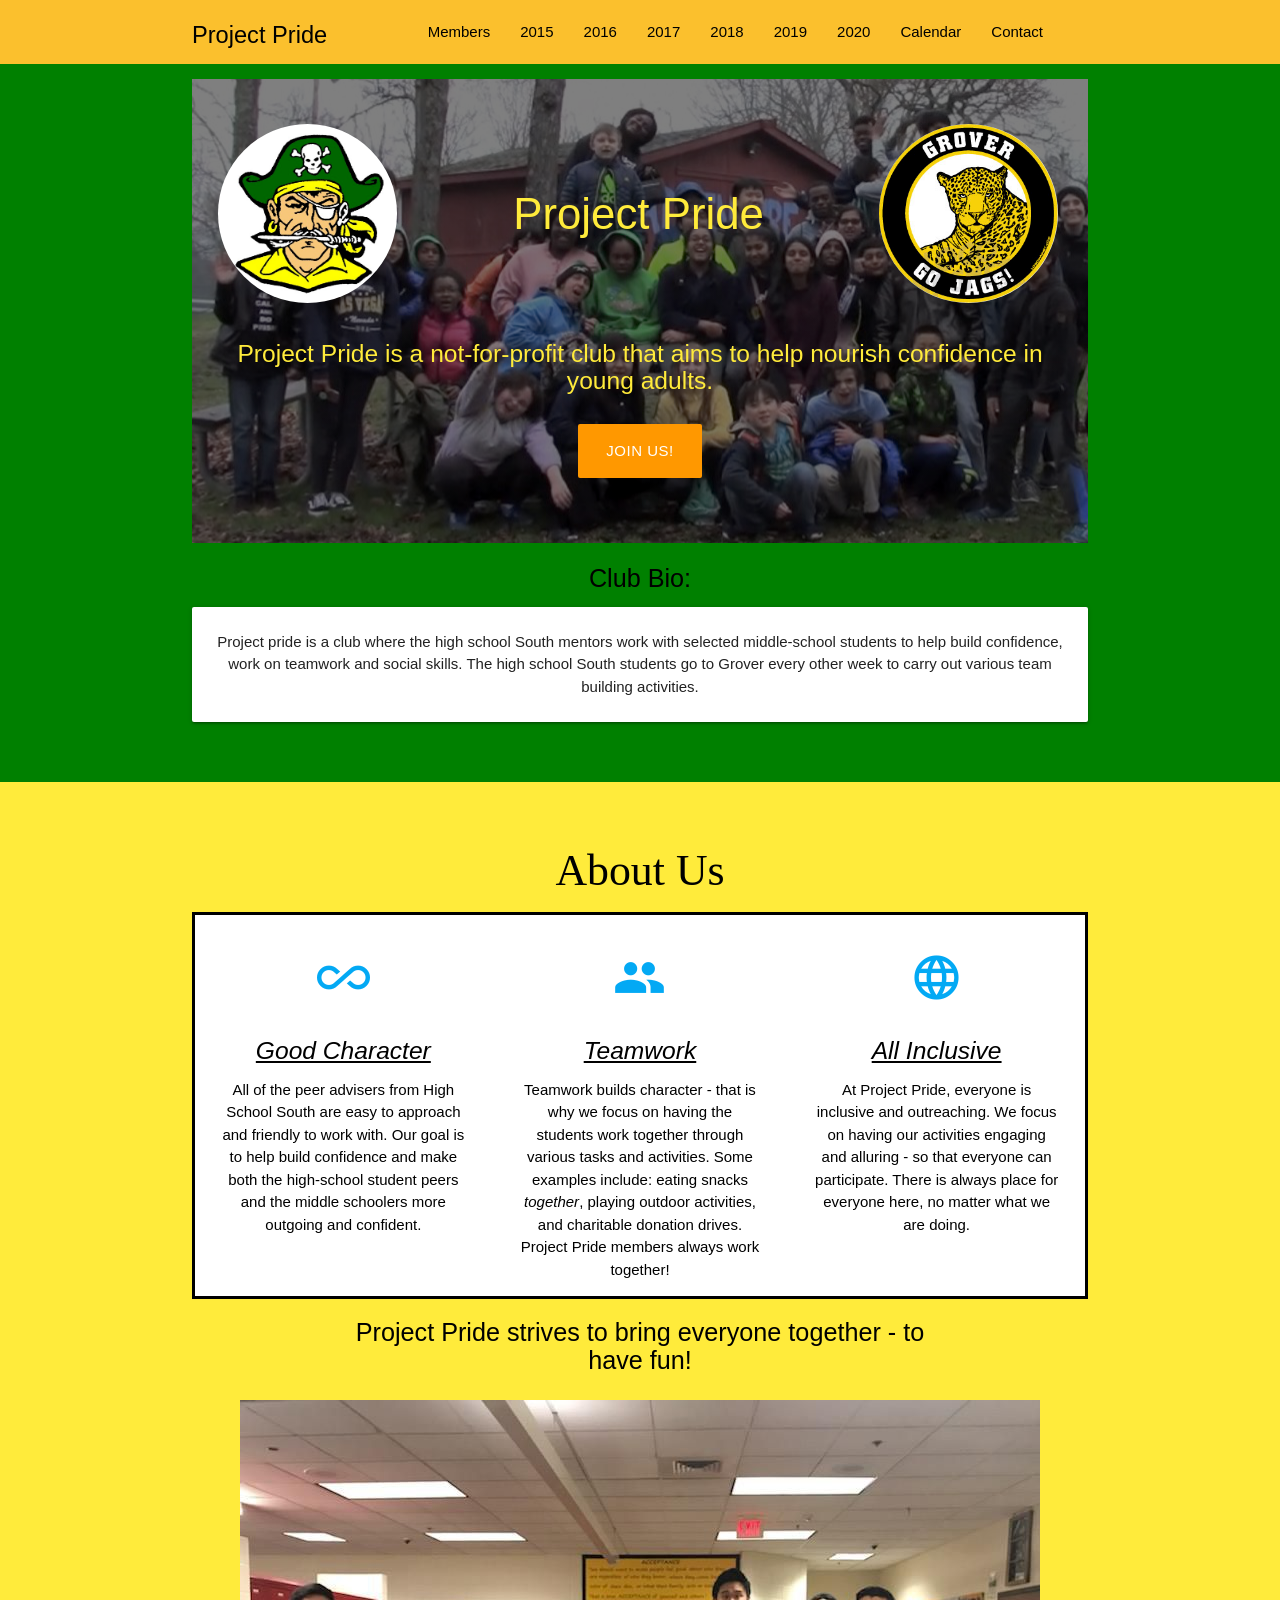
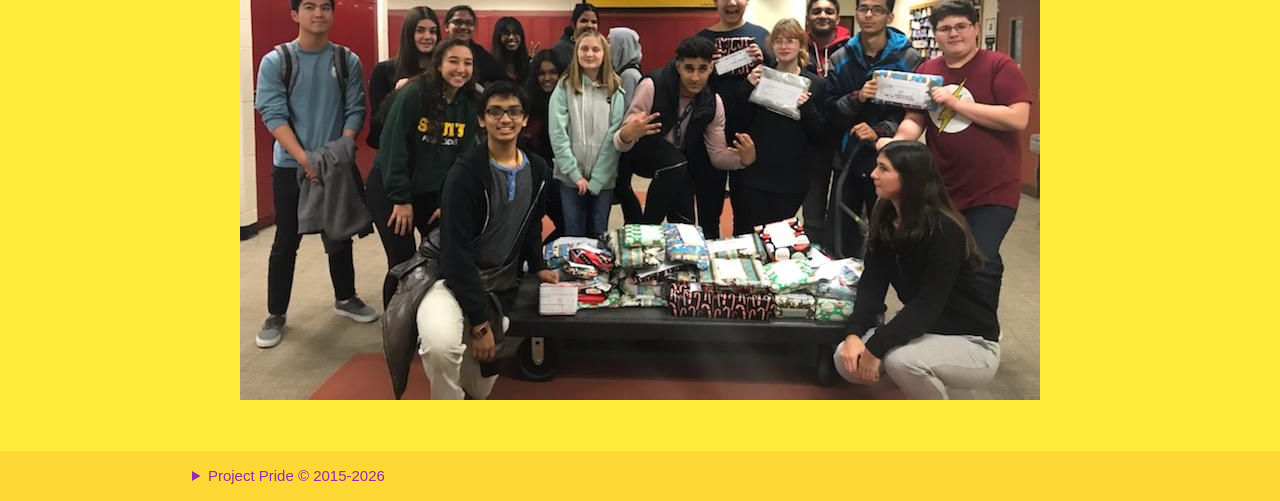
<file: index.html>
<!DOCTYPE html>
<html lang="en">
<head>
    <!-- Chrome, Firefox OS and Opera -->
    <meta name="theme-color" content="#ffd700">
    <!-- Windows Phone -->
    <meta name="msapplication-navbutton-color" content="#ffd700">
    <!-- iOS Safari -->
    <meta name="apple-mobile-web-app-status-bar-style" content="black-translucent">

    <meta http-equiv="Content-Type" content="text/html; charset=UTF-8"/>
    <meta name="viewport" content="width=device-width, initial-scale=1, maximum-scale=1.0"/>
    <title>Project Pride</title>

    <link rel="shortcut icon" href="images/logo.png"/>

    <!-- CSS  -->
    <link rel="stylesheet" href="https://fonts.googleapis.com/icon?family=Material+Icons">
    <link rel="stylesheet" href="css/materialize.min.css" type="text/css"/>
    <link rel="stylesheet" href="https://cdnjs.cloudflare.com/ajax/libs/animate.css/3.5.2/animate.min.css">
    <link rel="stylesheet" href="css/style.css" type="text/css"/>

    <!-- JS -->
    <noscript>
        <meta http-equiv="refresh" content="0;URL='death.php?error=javascript_disabled'"/>
    </noscript>
    <script src="https://cdnjs.cloudflare.com/ajax/libs/wow/1.1.2/wow.min.js"></script>
    <script>
        new WOW().init();
    </script>
</head>
<body>
<nav class="pos-fixed yellow darken-2">
    <div class="nav-wrapper container">
        <a id="logo-container" href="index.html" class="brand-logo">
            <small class="black-text">Project&nbsp;Pride</small>
        </a>
        <ul class="right hide-on-med-and-down">
            <li><a class="black-text" href="members.html">Members</a></li>
            <li><a class="black-text" href="years.html#2015">2015</a></li>
            <li><a class="black-text" href="years.html#2016">2016</a></li>
            <li><a class="black-text" href="years.html#2017">2017</a></li>
            <li><a class="black-text" href="years.html#2018">2018</a></li>
            <li><a class="black-text" href="years.html#2019">2019</a></li>
            <li><a class="black-text" href="years.html#2020">2020</a></li>
            <li><a class="black-text" href="calendar.html">Calendar</a></li>
            <li><a class="black-text" href="contact.html">Contact</a></li>
        </ul>
        <ul id="nav-mobile" class="sidenav">
            <li><a class="black-text" href="members.html">Members</a></li>
            <li><a class="black-text" href="years.html#2015">2015</a></li>
            <li><a class="black-text" href="years.html#2016">2016</a></li>
            <li><a class="black-text" href="years.html#2017">2017</a></li>
            <li><a class="black-text" href="years.html#2018">2018</a></li>
            <li><a class="black-text" href="years.html#2019">2019</a></li>
            <li><a class="black-text" href="years.html#2020">2020</a></li>
            <li>
                <a href="https://calendar.google.com/calendar/embed?src=fgu42cddsutnkvodadjmj94uik%40group.calendar.google.com&ctz=America%2FNew_York"
                   target="_blank">Calendar</a>
            </li>
            <li><a href="contact.html">Contact</a></li>
        </ul>
        <a href="#" data-target="nav-mobile" class="sidenav-trigger"><i class="material-icons black-text">menu</i></a>
    </div>
</nav>
<div class="section no-pad-bot" id="index-banner">
    <div class="container" style="background-image: linear-gradient(
    rgba(0, 0, 0, 0.5),
    rgba(0, 0, 0, 0.5)
  ), url(images/lander.png)"><br><br>
        <div class="valign-wrapper row center animated zoomIn wow" data-wow-delay="0.5s">
            <img style="margin-left: 2vw;" src="images/pirate.png" class="left circle responsive-img" alt=""/>
            <h3 class="mobile-show black-text flow-text col s6 header center animated zoomIn wow" data-wow-delay="0.5s"
                style="padding-left:2.5vw;margin: 0 0 0 2.5vw;">Project&nbsp;Pride</h3>
            <h3 class="mobile-hide yellow-text col s6 header center animated zoomIn wow" data-wow-delay="0.5s"
                style="padding-left:2.5vw;margin: 0 0 0 2.5vw;">Project&nbsp;Pride</h3>
            <img style="margin-left: 4vw;" src="images/jaguar.png" class="right circle responsive-img" alt=""
            />
        </div>

        <div class="row center">
            <h5 class="col s12 light fadeIn wow yellow-text" data-wow-delay="1.3s">Project Pride is a
                not-for-profit club that aims to
                help nourish confidence in young adults.
            </h5>
        </div>
        <div class="row center">
            <a href="contact.php" id="download-button" class="z-depth-5 btn-large waves-effect waves-light orange">Join
                us!</a>
        </div>
        <br><br>
    </div>
    <div class="container">
        <h4 class="center flow-text black-text">Club Bio:</h4>
        <div class="card">
            <div class="card-content center">
                <p>
                    Project pride is a club where the high school South mentors work with selected middle-school
                    students to help
                    build confidence, work on teamwork and social skills. The high school South students go to Grover
                    every other
                    week to carry out various
                    team building activities.
                </p>
            </div>
        </div>
    </div>
    <br><br>
</div>
<footer class="page-footer yellow">
    <div class="container">
        <div class="center section">
            <h3 class="black-text" style="font-family: cursive;">About Us</h3>
            <!-- Icon Section -->
            <div class="border row inforow fadeIn wow white" data-wow-delay="0.5s">
                <div class="col s12 m4 fadeIn wow" data-wow-delay="1s">
                    <div class="icon-block">
                        <h2 class="center light-blue-text"><i class="material-icons">all_inclusive</i></h2>
                        <h5 class="center">
                            <i>
                                <u class="black-text">
                                    Good Character
                                </u>
                            </i>
                        </h5>
                        <p class="black-text light">All of the peer advisers from High School South are easy to approach
                            and
                            friendly to work with. Our goal is to help build confidence and make both the high-school
                            student peers
                            and the middle schoolers more outgoing and confident.</p>
                    </div>
                </div>
                <div class="col s12 m4 fadeIn wow" data-wow-delay="1.5s">
                    <div class="icon-block">
                        <h2 class="center light-blue-text"><i class="material-icons">group</i></h2>
                        <h5 class="center">
                            <i>
                                <u class="black-text">
                                    Teamwork
                                </u>
                            </i>
                        </h5>

                        <p class="black-text light">Teamwork builds character - that is why we focus on having the
                            students work
                            together through various tasks and activities. Some examples include: eating snacks <em>together</em>,
                            playing outdoor
                            activities, and charitable donation drives.

                            Project Pride
                            members always work together!</p>
                    </div>
                </div>
                <div class="col s12 m4 fadeIn wow" data-wow-delay="2s">
                    <div class="icon-block">
                        <h2 class="center light-blue-text"><i class="material-icons">language</i></h2>
                        <h5 class="center">
                            <i>
                                <u class="black-text">
                                    All Inclusive
                                </u>
                            </i>
                        </h5>
                        <p class="black-text light">At Project Pride, everyone is inclusive and outreaching. We focus on
                            having our
                            activities engaging and alluring - so that everyone can participate. There is always place
                            for everyone
                            here, no matter what we are doing.</p>
                    </div>
                </div>
            </div>
            <div class="center container">
                <h5 class="black-text flow-text">Project Pride strives to bring everyone together - to have fun!</h5>
            </div>
        </div>
    </div>
    <div class="mobile-hide-b center">
        <img src="images/gw2020.jpeg" alt=""/>
    </div>

    <br><br>

    <div class="footer-copyright yellow darken-1">
        <div class="container">
            <details>
                <summary class="purple-text">Project Pride &copy; 2015-<span id="copyright"><script>document.getElementById('copyright').appendChild(document.createTextNode(new Date().getFullYear()))</script></span>
                </summary>
                <p class="indigo-text"> - by <a href="https://github.com/rsha256">Rahul Shah</a>. All Rights Reserved.
                </p>
            </details>
        </div>
    </div>
</footer>

<!--  Scripts-->
<script src="https://code.jquery.com/jquery-2.1.1.min.js"></script>
<script src="js/materialize.js"></script>
<script src="js/init.js"></script>
</body>
</html>
</file>
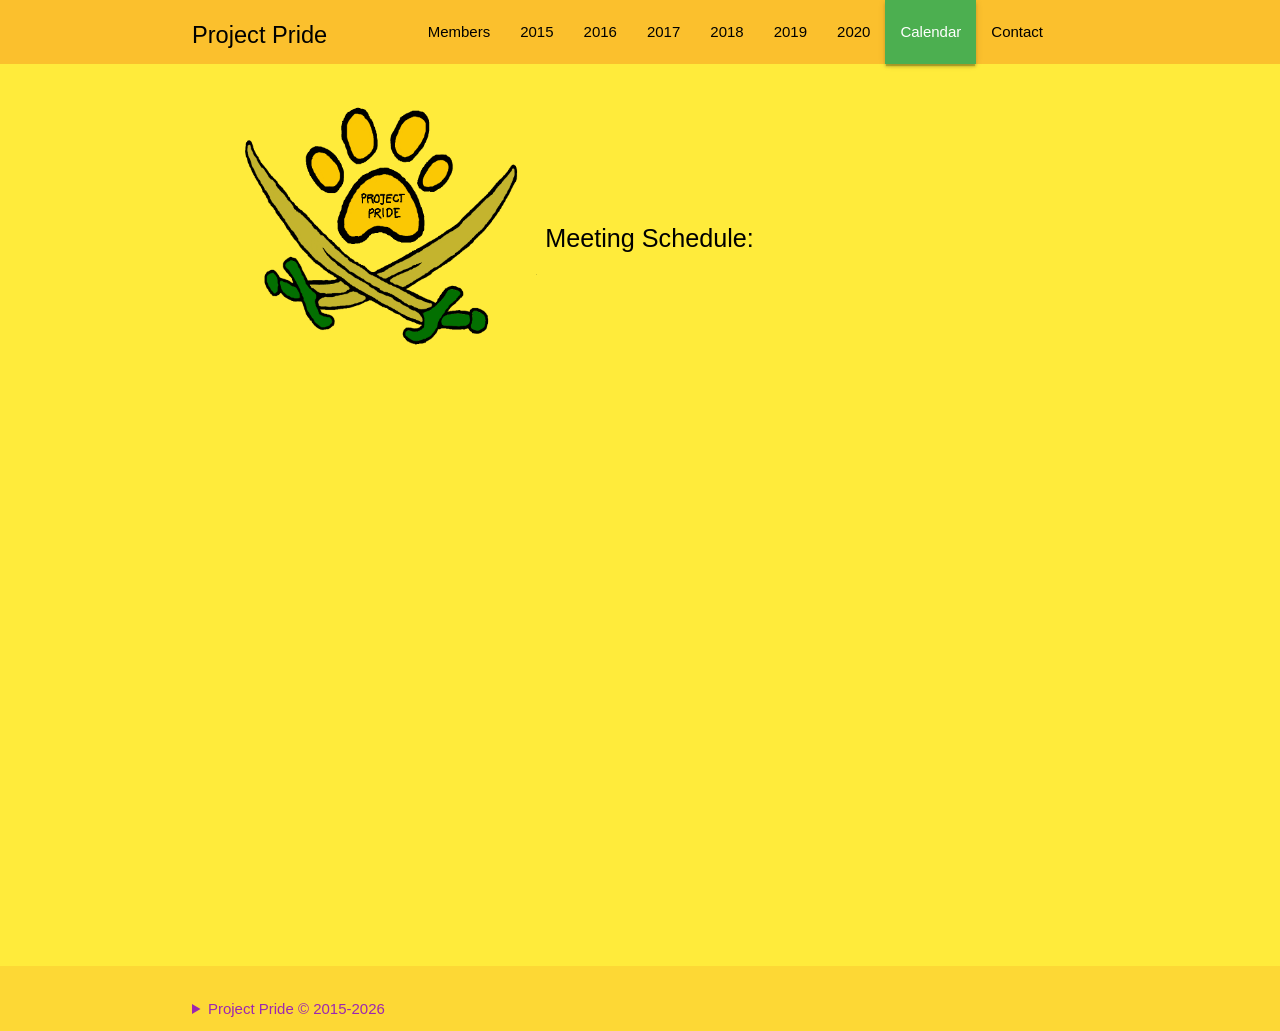
<file: calendar.html>
<!DOCTYPE html>
<html lang="en">
<head>
    <!-- Chrome, Firefox OS and Opera -->
    <meta name="theme-color" content="#ffd700">
    <!-- Windows Phone -->
    <meta name="msapplication-navbutton-color" content="#ffd700">
    <!-- iOS Safari -->
    <meta name="apple-mobile-web-app-status-bar-style" content="black-translucent">

    <meta http-equiv="Content-Type" content="text/html; charset=UTF-8"/>
    <meta name="viewport" content="width=device-width, initial-scale=1, maximum-scale=1.0"/>
    <title>Project Pride | Calendar</title>

    <link rel="shortcut icon" href="images/logo.png"/>

    <!-- CSS  -->
    <link href="https://fonts.googleapis.com/icon?family=Material+Icons" rel="stylesheet">
    <link href="css/materialize.min.css" type="text/css" rel="stylesheet"/>
    <link rel="stylesheet" href="https://cdnjs.cloudflare.com/ajax/libs/animate.css/3.5.2/animate.min.css">
    <link href="css/style.css" type="text/css" rel="stylesheet"/>

    <!-- JS -->
    <noscript>
        <meta http-equiv="refresh" content="0;URL='death.php?error=javascript_disabled'"/>
    </noscript>
    <script src="https://cdnjs.cloudflare.com/ajax/libs/wow/1.1.2/wow.min.js"></script>
    <script>
        new WOW().init();
    </script>
</head>
<body>
<nav class="pos-fixed yellow darken-2">
    <div class="nav-wrapper container">
        <a id="logo-container" href="index.html" class="brand-logo">
            <small class="black-text">Project&nbsp;Pride</small>
        </a>
        <ul class="right hide-on-med-and-down">
            <li><a class="black-text" href="members.html">Members</a></li>
            <li><a class="black-text" href="years.html#2015">2015</a></li>
            <li><a class="black-text" href="years.html#2016">2016</a></li>
            <li><a class="black-text" href="years.html#2017">2017</a></li>
            <li><a class="black-text" href="years.html#2018">2018</a></li>
            <li><a class="black-text" href="years.html#2019">2019</a></li>
            <li><a class="black-text" href="years.html#2020">2020</a></li>
            <li><a class="green z-depth-1-half" href="calendar.html">Calendar</a></li>
            <li><a class="black-text" href="contact.html">Contact</a></li>
        </ul>
        <ul id="nav-mobile" class="sidenav">
            <li><a class="black-text" href="members.html">Members</a></li>
            <li><a class="black-text" href="years.html#2015">2015</a></li>
            <li><a class="black-text" href="years.html#2016">2016</a></li>
            <li><a class="black-text" href="years.html#2017">2017</a></li>
            <li><a class="black-text" href="years.html#2018">2018</a></li>
            <li><a class="black-text" href="years.html#2019">2019</a></li>
            <li><a class="black-text" href="years.html#2020">2020</a></li>
            <li><a class="green z-depth-1-half" href="calendar.html">Calendar</a></li>
            <li><a class="black-text" href="contact.html">Contact</a></li>
        </ul>
        <a href="index.html" data-target="nav-mobile" class="sidenav-trigger"><i class="material-icons">menu</i></a>
    </div>
</nav>

<footer class="page-footer yellow">
    <div class="center container">
        <div class="center row valign-wrapper">
            <img class="left transp-background" src="images/logo.png">
            <h1 class="black-text flow-text valign-wrapper" style="margin-left: 0.25vw;">
                Meeting Schedule:
            </h1>
        </div>
        <div class="row inforow">
            <div class="resp-container">
                <iframe
                        src="assets/calendar19-20.pdf"
                        style="border: 0" class="resp-iframe" frameborder="0" scrolling="no"></iframe>
            </div>
        </div>

        <br><br>

    </div>

    <div class="footer-copyright yellow darken-1">
        <div class="container">
            <br>
            <details>
                <summary class="purple-text">Project Pride &copy; 2015-<span id="copyright"><script>document.getElementById('copyright').appendChild(document.createTextNode(new Date().getFullYear()))</script></span>
                </summary>
                <p class="indigo-text"> - by <a href="https://github.com/rsha256">Rahul Shah</a>. All Rights Reserved.
                </p>
                <br>
            </details>
        </div>
    </div>
</footer>

<!--  Scripts-->
<script src="https://code.jquery.com/jquery-2.1.1.min.js"></script>
<script src="js/materialize.js"></script>
<script src="js/init.js"></script>
</body>
</html>
</file>
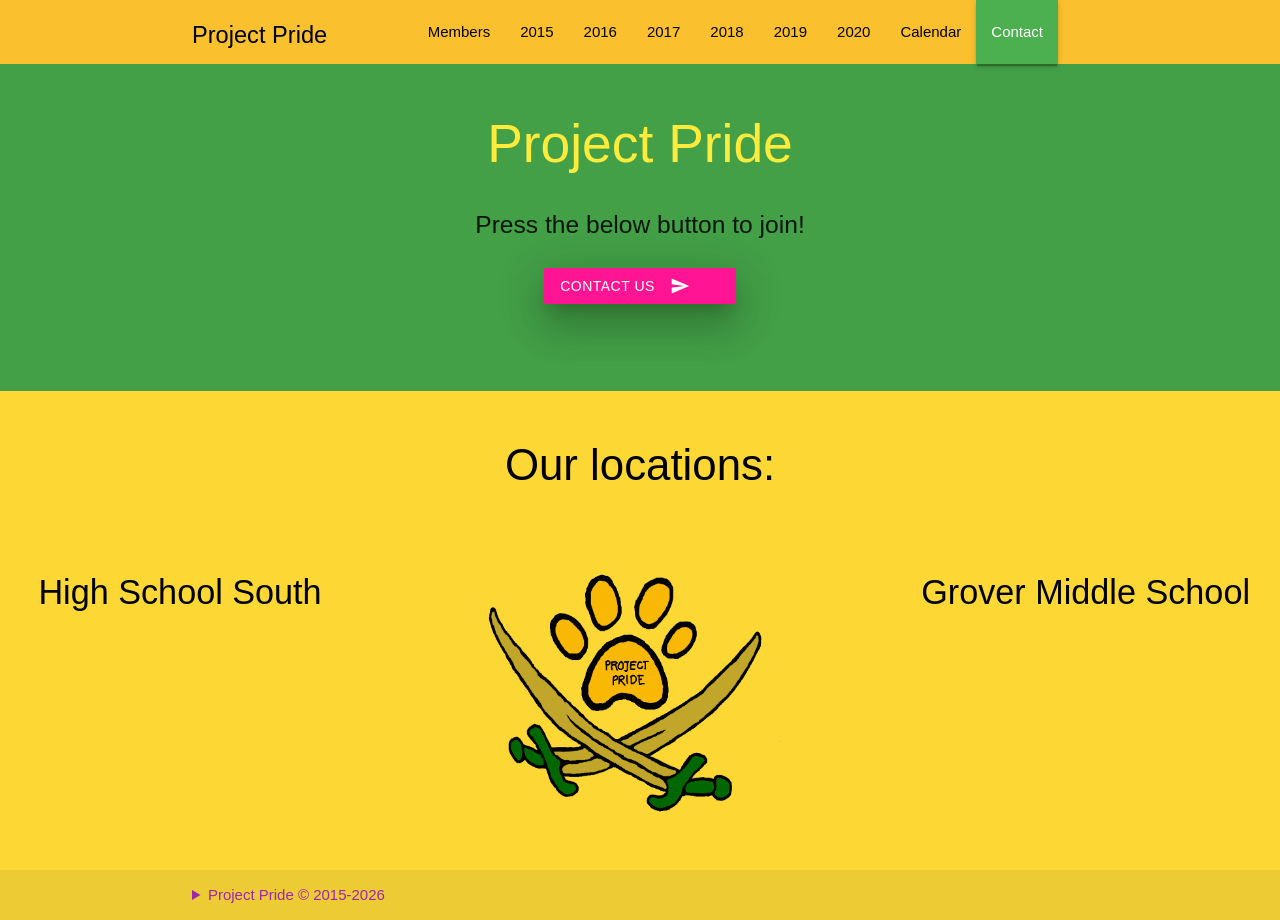
<file: contact.html>
<!DOCTYPE html>
<html lang="en">

<head>
    <!-- Chrome, Firefox OS and Opera -->
    <meta name="theme-color" content="#ffd700">
    <!-- Windows Phone -->
    <meta name="msapplication-navbutton-color" content="#ffd700">
    <!-- iOS Safari -->
    <meta name="apple-mobile-web-app-status-bar-style" content="black-translucent">

    <meta http-equiv="Content-Type" content="text/html; charset=UTF-8"/>
    <meta name="viewport" content="width=device-width, initial-scale=1"/>
    <title>Project&nbsp;Pride | Contact</title>

    <link rel="shortcut icon" href="images/logo.png"/>

    <!-- CSS  -->
    <link href="https://fonts.googleapis.com/icon?family=Material+Icons" rel="stylesheet">
    <link href="css/materialize.min.css" type="text/css" rel="stylesheet" media="screen"/>
    <link href="css/style.css" type="text/css" rel="stylesheet" media="screen"/>
    <link rel="stylesheet" href="https://cdnjs.cloudflare.com/ajax/libs/animate.css/3.5.2/animate.min.css">

    <script src="https://cdnjs.cloudflare.com/ajax/libs/wow/1.1.2/wow.min.js"></script>
    <script src="js/emailcheck.js"></script>
</head>

<body>
<nav class="pos-fixed yellow darken-2">
    <div class="nav-wrapper container">
        <a id="logo-container" href="index.html" class="brand-logo">
            <small class="black-text">Project&nbsp;Pride</small>
        </a>
        <ul class="right hide-on-med-and-down">
            <li><a class="black-text" href="members.html">Members</a></li>
            <li><a class="black-text" href="years.html#2015">2015</a></li>
            <li><a class="black-text" href="years.html#2016">2016</a></li>
            <li><a class="black-text" href="years.html#2017">2017</a></li>
            <li><a class="black-text" href="years.html#2018">2018</a></li>
            <li><a class="black-text" href="years.html#2019">2019</a></li>
            <li><a class="black-text" href="years.html#2020">2020</a></li>
            <li><a class="black-text" href="calendar.html">Calendar</a></li>
            <li><a class="z-depth-1-half green" href="contact.html">Contact</a></li>
        </ul>

        <ul id="nav-mobile" class="sidenav">
            <li><a class="black-text" href="members.html">Members</a></li>
            <li><a class="black-text" href="years.html#2015">2015</a></li>
            <li><a class="black-text" href="years.html#2016">2016</a></li>
            <li><a class="black-text" href="years.html#2017">2017</a></li>
            <li><a class="black-text" href="years.html#2018">2018</a></li>
            <li><a class="black-text" href="years.html#2019">2029</a></li>
            <li><a class="black-text" href="years.html#2020">2020</a></li>
            <li>
                <a href="https://calendar.google.com/calendar/embed?src=fgu42cddsutnkvodadjmj94uik%40group.calendar.google.com&ctz=America%2FNew_York"
                   target="_blank">Calendar</a>
            </li>
            <li><a class="z-depth-1-half green" href="contact.html">Contact</a></li>
        </ul>
        <a href="#" data-target="nav-mobile" class="sidenav-trigger"><i class="black-text material-icons">menu</i></a>
    </div>
</nav>
<div class="darken-1 green section no-pad-bot">
    <div class="container">
        <h2 class="header center yellow-text">Project&nbsp;Pride</h2>
        <div class="row center">
            <h5 class="header col s12 light">Press the below button to join!</h5>
        </div>
        <div class="center row">
            <a href="mailto:wwphsprojectpride@gmail.com">
                <button class="btn waves-effect waves-light z-depth-5">CONTACT US
                    <i class="material-icons right">send</i>
                </button>
            </a>
        </div>
        <br><br><br>
    </div>
</div>

<footer class="page-footer yellow darken-1">
    <h3 class="center black-text">Our locations:</h3>
    <br>
    <br>
    <div class="center row">
        <div class="mobile-hide left">
            <h4 class="black-text">High School South</h4>
            <iframe width="100%" height="150%" style="border:0"
                    src="https://www.google.com/maps/embed/v1/place?key=AIzaSyCXS5Mib6FZvLrvlkspkY69ro4ug6_tdyA&amp;q=346+Clarksville+road,West+Windsor+NJ"></iframe>
        </div>
        <div class="mobile-show center">
            <h4 class="black-text">High School South</h4>
            <iframe width="85%" height="150%" style="border:0"
                    src="https://www.google.com/maps/embed/v1/place?key=AIzaSyCXS5Mib6FZvLrvlkspkY69ro4ug6_tdyA&amp;q=346+Clarksville+road,West+Windsor+NJ"></iframe>
        </div>
        <img class="mobile-hide center transp-background" src="images/logo.png">
        <img class="mobile-show center mobile-transp-background" src="images/logo.png">
        <div class="mobile-hide right">
            <h4 class="black-text">Grover Middle School</h4>
            <iframe width="100%" height="150%" style="border:0"
                    src="https://www.google.com/maps/embed/v1/place?key=AIzaSyCXS5Mib6FZvLrvlkspkY69ro4ug6_tdyA&amp;q=10+Southfield+road,West+Windsor+NJ"></iframe>
        </div>
        <div class="mobile-show center">
            <h4 class="black-text">Grover Middle School</h4>
            <iframe width="85%" height="150%" style="border:0"
                    src="https://www.google.com/maps/embed/v1/place?key=AIzaSyCXS5Mib6FZvLrvlkspkY69ro4ug6_tdyA&amp;q=10+Southfield+road,West+Windsor+NJ"></iframe>
        </div>
    </div>
    <div class="footer-copyright">
        <div class="container">
            <details>
                <summary class="purple-text">Project Pride &copy; 2015-<span id="copyright"><script>document.getElementById('copyright').appendChild(document.createTextNode(new Date().getFullYear()))</script></span>
                </summary>
                <p class="indigo-text"> - by <a href="https://github.com/rsha256">Rahul Shah</a>. All Rights Reserved.
                </p>
            </details>
        </div>
    </div>
</footer>


<!--  Scripts-->
<script src="https://code.jquery.com/jquery-2.1.1.min.js"></script>
<script src="js/materialize.js"></script>
<script src="js/init.js"></script>

</body>

</html>
</file>
<file: css/style.css>
/* Custom Stylesheet */
/**
 * Use this file to override Materialize files so you can update
 * the core Materialize files in the future
 */

html {
  overflow-x: hidden;
}

img.responsive-img {
  max-width: 20%;
}

.amaranth {
  font-family: "Amaranth", serif;
}

.border {
  border-style: solid;
  border-color: black;
}

.c-amaranth {
  font-family: "Amaranth", cursive;
}

.genphoto {
  margin-top: 15vh;
  margin-right: 5vw;
  width: 300px;
  height: 400px;
}

.genimg {
  margin-left: 25vw;
  margin-top: 10vh;
  margin-bottom: 5vh;
  width: 300px;
  height: 400px;
}

.samesize {
  width: 300px;
  height: 400px;
}

.left {
  margin-left: 30px;
}

.right {
  margin-right: 30px;
}

.spacer {
  margin: 5vh;
}

.space-down {
  margin-bottom: 10vh;
}

.on-top {
  position: fixed;
  z-index: 999;
}

@media (max-width: 768px) {
  .img-responsive {
    transform: translateX(-50%);
    left: 50%;
    position: absolute;
  }
}

.icon-block {
  padding: 0 15px;
}

.icon-block .material-icons {
  font-size: inherit;
}

.inforow {
  margin-top: 10px;
}

.inforow2 {
  border: 3px solid #000000;
  margin-bottom: 1px;
}

/* Hide on Mobile*/
.mobile-hide {
  display: inline;
}

/* Smartphone Portrait and Landscape */
@media only screen and (min-device-width: 320px) and (max-device-width: 480px) {
  .mobile-hide {
    display: none;
  }
}

/* Hide on Desktop */
.mobile-show {
  display: none;
}

/* Smartphone Portrait and Landscape */
@media only screen and (min-device-width: 320px) and (max-device-width: 480px) {
  .mobile-show {
    display: inline;
  }
}

.custom-navbar {
  color: #ffdf00;
}

.resp-container {
  position: relative;
  overflow: hidden;
  padding-top: 56.25%;
}

.resp-iframe {
  position: absolute;
  top: 0;
  left: 0;
  width: 100%;
  height: 100%;
  border: 0;
}

.transp-background {
  mix-blend-mode: multiply;
  width: 25vw;
  height: 32.5vh;
}

.mobile-transp-background {
  mix-blend-mode: multiply;
  width: 75vw;
  height: 30vh;
}

#index-banner {
  background: green fixed;
}

#index-banner2 {
  background-color: #84fd84;
}

#content {
  z-index: 999;
}

/* Hide on Mobile*/
.mobile-hide-b {
  display: block;
}

/* Smartphone Portrait and Landscape */
@media only screen and (min-device-width: 320px) and (max-device-width: 480px) {
  .mobile-hide-b {
    display: none;
  }
}
</file>
